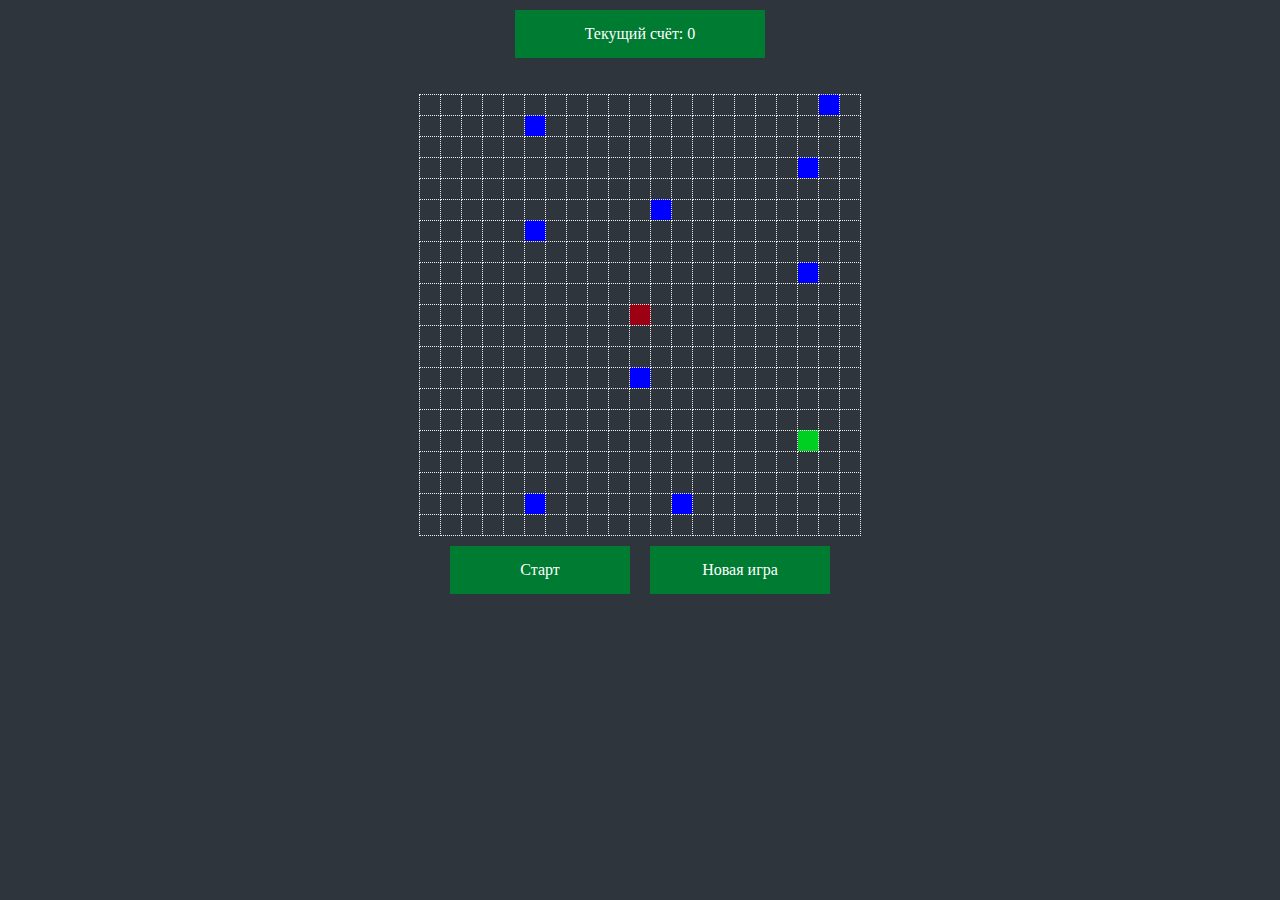
<file: index.html>
<!DOCTYPE html>
<html lang="en">
<head>
    <meta charset="UTF-8">
    <title>Змейка</title>
    <link rel="stylesheet" href="style.css" />
</head>
<body>
<div class="score-wrap">
    <div id="score-block" class="score"></div>
</div>
<div id="game-wrap">
    <table id="game"></table>
</div>
<div id="menu">
    <div id="playButton" class="menuButton">Старт</div>
    <div id="newGameButton" class="menuButton">Новая игра</div>
</div>

<script src="hw.js"></script>
<script src="js.js"></script>
</body>
</html>
</file>
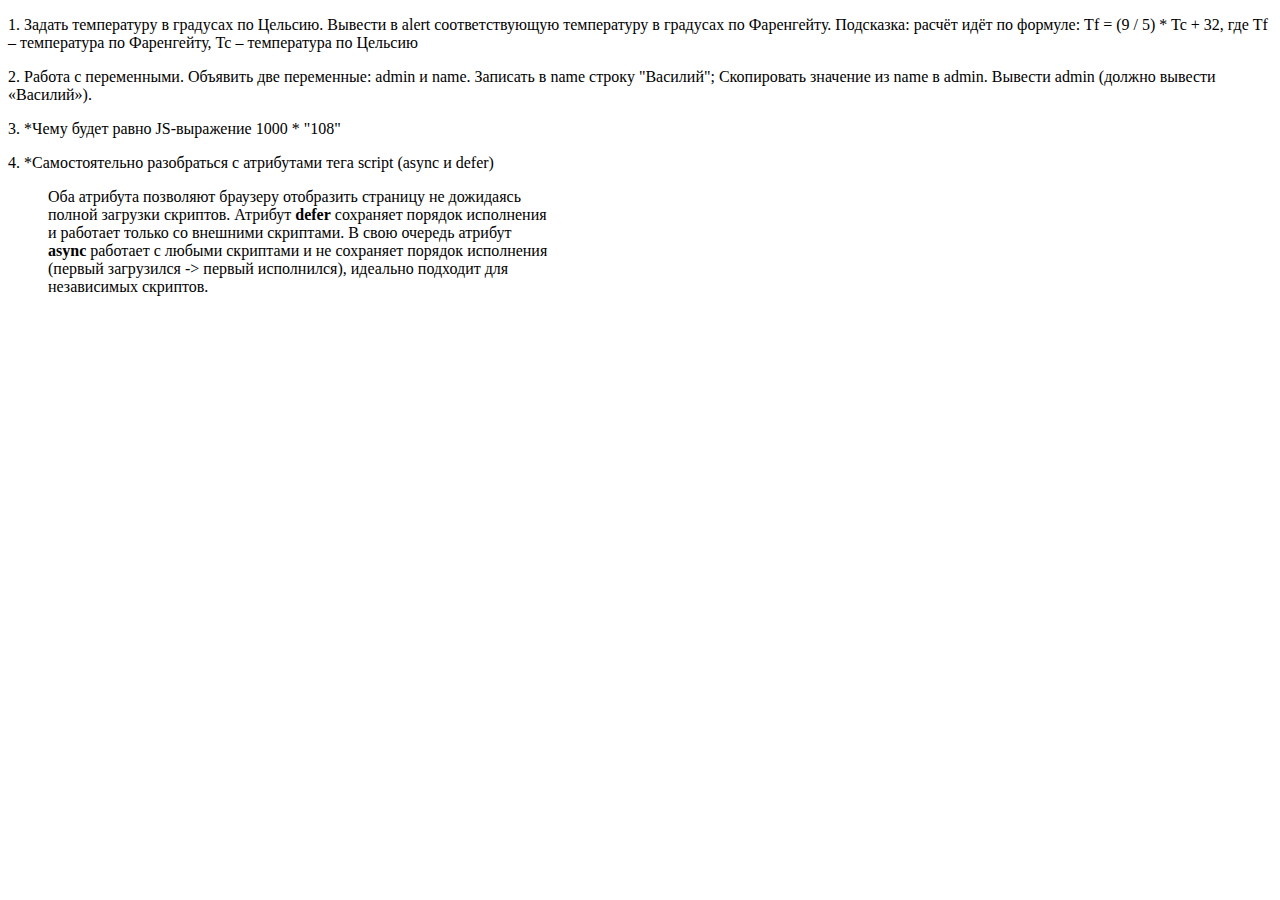
<file: lesson_1/index.html>
<!DOCTYPE html>
<html lang="en">

<head>
    <meta charset="UTF-8">
    <meta http-equiv="X-UA-Compatible" content="IE=edge">
    <meta name="viewport" content="width=device-width, initial-scale=1.0">
    <title>Lesson 1</title>
</head>

<body>
    <p>1. Задать температуру в градусах по Цельсию. Вывести в alert соответствующую температуру в градусах по Фаренгейту. Подсказка: расчёт идёт по формуле: Tf = (9 / 5) * Tc + 32, где Tf – температура по Фаренгейту, Tc – температура по Цельсию</p>
    <script src="script1.js" defer></script>
    <p>2. Работа с переменными. Объявить две переменные: admin и name. Записать в name строку "Василий"; Скопировать значение из name в admin. Вывести admin (должно вывести «Василий»).</p>
    <script src="script2.js" defer></script>
    <p>3. *Чему будет равно JS-выражение 1000 * "108"</p>
    <script src="script3.js" defer></script>
    <p> 4. *Самостоятельно разобраться с атрибутами тега script (async и defer)</p>
    <div style="margin-left: 40px; width: 40%;">Оба атрибута позволяют браузеру отобразить страницу не дожидаясь полной загрузки скриптов. Атрибут <b>defer</b> сохраняет порядок исполнения и работает только со внешними скриптами. В свою очередь атрибут <b>async</b> работает с любыми скриптами и
        не сохраняет порядок исполнения (первый загрузился -> первый исполнился), идеально подходит для независимых скриптов.</div>
</body>

</html>
</file>
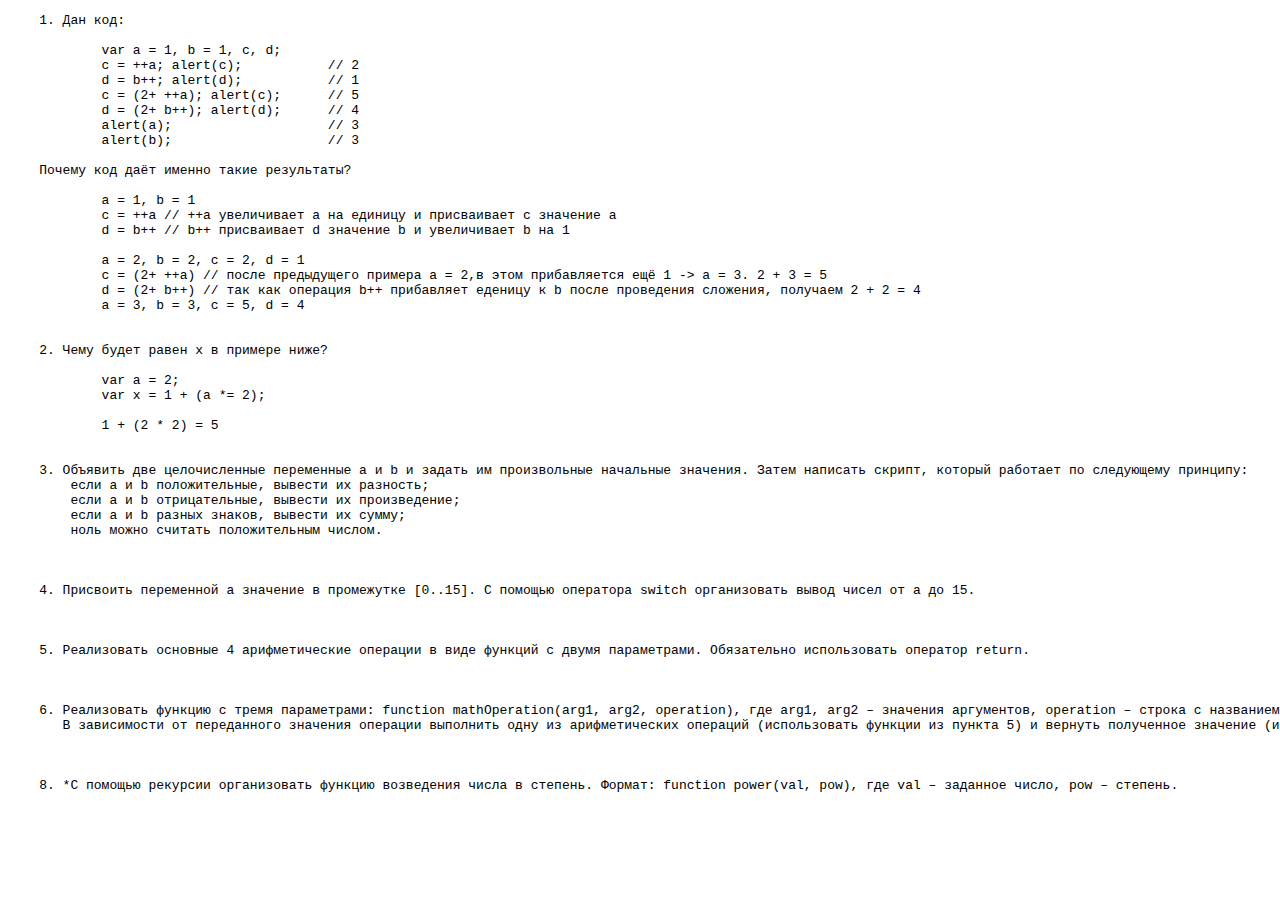
<file: lesson_2/index.html>
<!DOCTYPE html>
<html lang="en">

<head>
    <meta charset="UTF-8">
    <meta http-equiv="X-UA-Compatible" content="IE=edge">
    <meta name="viewport" content="width=device-width, initial-scale=1.0">
    <title>Lesson 2</title>
</head>

<body>
    <pre>
    1. Дан код:
            
            var a = 1, b = 1, c, d;
            c = ++a; alert(c);           // 2
            d = b++; alert(d);           // 1
            c = (2+ ++a); alert(c);      // 5
            d = (2+ b++); alert(d);      // 4
            alert(a);                    // 3
            alert(b);                    // 3
        
    Почему код даёт именно такие результаты?
        
            a = 1, b = 1
            c = ++a // ++a увеличивает a на единицу и присваивает c значение а
            d = b++ // b++ присваивает d значение b и увеличивает b на 1
            
            a = 2, b = 2, c = 2, d = 1
            с = (2+ ++a) // после предыдущего примера a = 2,в этом прибавляется ещё 1 -> a = 3. 2 + 3 = 5
            d = (2+ b++) // так как операция b++ прибавляет еденицу к b после проведения сложения, получаем 2 + 2 = 4
            a = 3, b = 3, c = 5, d = 4

    
    2. Чему будет равен x в примере ниже?

            var a = 2;
            var x = 1 + (a *= 2);

            1 + (2 * 2) = 5

    
    3. Объявить две целочисленные переменные a и b и задать им произвольные начальные значения. Затем написать скрипт, который работает по следующему принципу: 
        если a и b положительные, вывести их разность; 
        если а и b отрицательные, вывести их произведение;
        если а и b разных знаков, вывести их сумму; 
        ноль можно считать положительным числом.
    <!-- <script src="script3.js"></script> -->


    4. Присвоить переменной а значение в промежутке [0..15]. С помощью оператора switch организовать вывод чисел от a до 15.
    <!-- <script src="script4.js"></script> -->
    

    5. Реализовать основные 4 арифметические операции в виде функций с двумя параметрами. Обязательно использовать оператор return.
    <!-- <script src="script5.js"></script> -->


    6. Реализовать функцию с тремя параметрами: function mathOperation(arg1, arg2, operation), где arg1, arg2 – значения аргументов, operation – строка с названием операции. 
       В зависимости от переданного значения операции выполнить одну из арифметических операций (использовать функции из пункта 5) и вернуть полученное значение (использовать switch).
    <!-- <script src="script6.js"></script> -->


    8. *С помощью рекурсии организовать функцию возведения числа в степень. Формат: function power(val, pow), где val – заданное число, pow – степень.
    <!-- <script src="script8.js"></script> -->
    </pre>
</body>

</html>
</file>
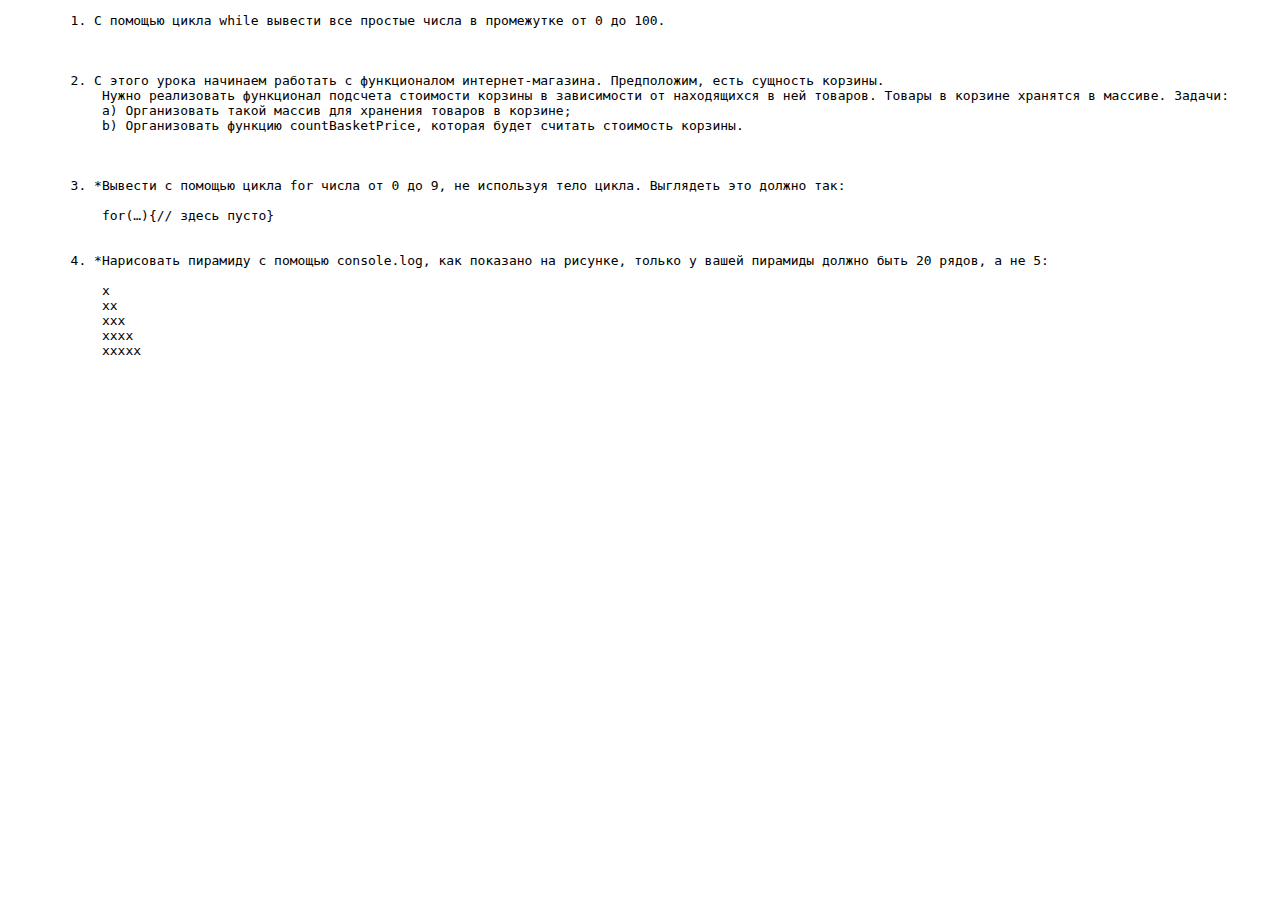
<file: lesson_3/index.html>
<!DOCTYPE html>
<html lang="en">

<head>
    <meta charset="UTF-8">
    <meta http-equiv="X-UA-Compatible" content="IE=edge">
    <meta name="viewport" content="width=device-width, initial-scale=1.0">
    <title>Lesson 3</title>
</head>

<body>
    <pre>
        1. С помощью цикла while вывести все простые числа в промежутке от 0 до 100.
        <!-- <script src="script1.js"></script> -->


        2. С этого урока начинаем работать с функционалом интернет-магазина. Предположим, есть сущность корзины. 
            Нужно реализовать функционал подсчета стоимости корзины в зависимости от находящихся в ней товаров. Товары в корзине хранятся в массиве. Задачи:
            a) Организовать такой массив для хранения товаров в корзине;
            b) Организовать функцию countBasketPrice, которая будет считать стоимость корзины.
        <!-- <script src="script2.js"></script> -->


        3. *Вывести с помощью цикла for числа от 0 до 9, не используя тело цикла. Выглядеть это должно так:
            
            for(…){// здесь пусто}
        <!-- <script src="script3.js"></script> -->

        4. *Нарисовать пирамиду с помощью console.log, как показано на рисунке, только у вашей пирамиды должно быть 20 рядов, а не 5:
            
            x
            xx
            xxx
            xxxx
            xxxxx
        <!-- <script src="script4.js"></script> -->
    </pre>
</body>

</html>
</file>
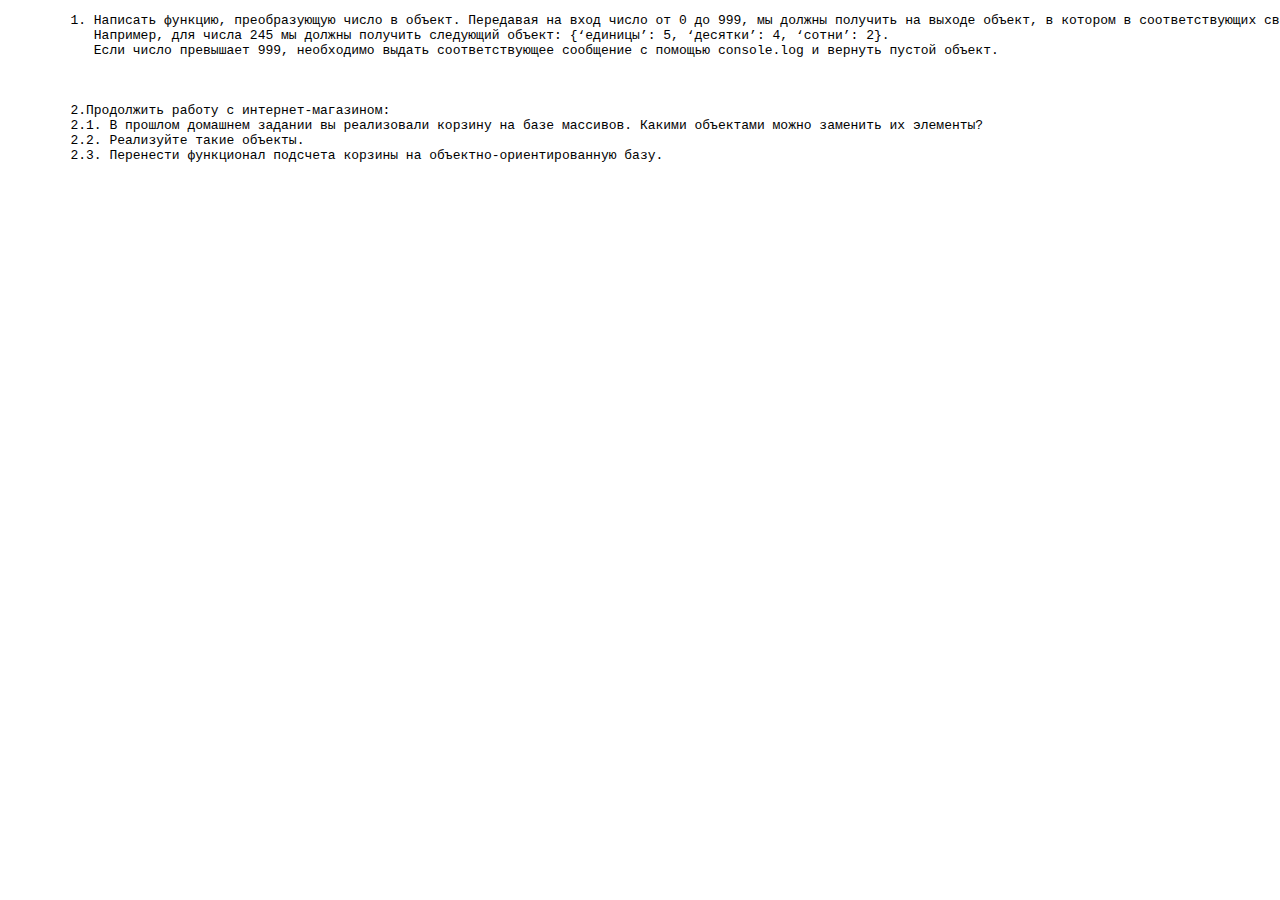
<file: lesson_4/index.html>
<!DOCTYPE html>
<html lang="en">

<head>
    <meta charset="UTF-8">
    <meta http-equiv="X-UA-Compatible" content="IE=edge">
    <meta name="viewport" content="width=device-width, initial-scale=1.0">
    <title>Lesson 4</title>
</head>

<body>
    <pre>
        1. Написать функцию, преобразующую число в объект. Передавая на вход число от 0 до 999, мы должны получить на выходе объект, в котором в соответствующих свойствах описаны единицы, десятки и сотни.
           Например, для числа 245 мы должны получить следующий объект: {‘единицы’: 5, ‘десятки’: 4, ‘сотни’: 2}.
           Если число превышает 999, необходимо выдать соответствующее сообщение с помощью console.log и вернуть пустой объект.
        <!-- <script src="script1.js"></script> -->


        2.Продолжить работу с интернет-магазином:
        2.1. В прошлом домашнем задании вы реализовали корзину на базе массивов. Какими объектами можно заменить их элементы?
        2.2. Реализуйте такие объекты.
        2.3. Перенести функционал подсчета корзины на объектно-ориентированную базу.
        <!-- <script src="script2.js"></script> -->
    </pre>

</body>

</html>
</file>
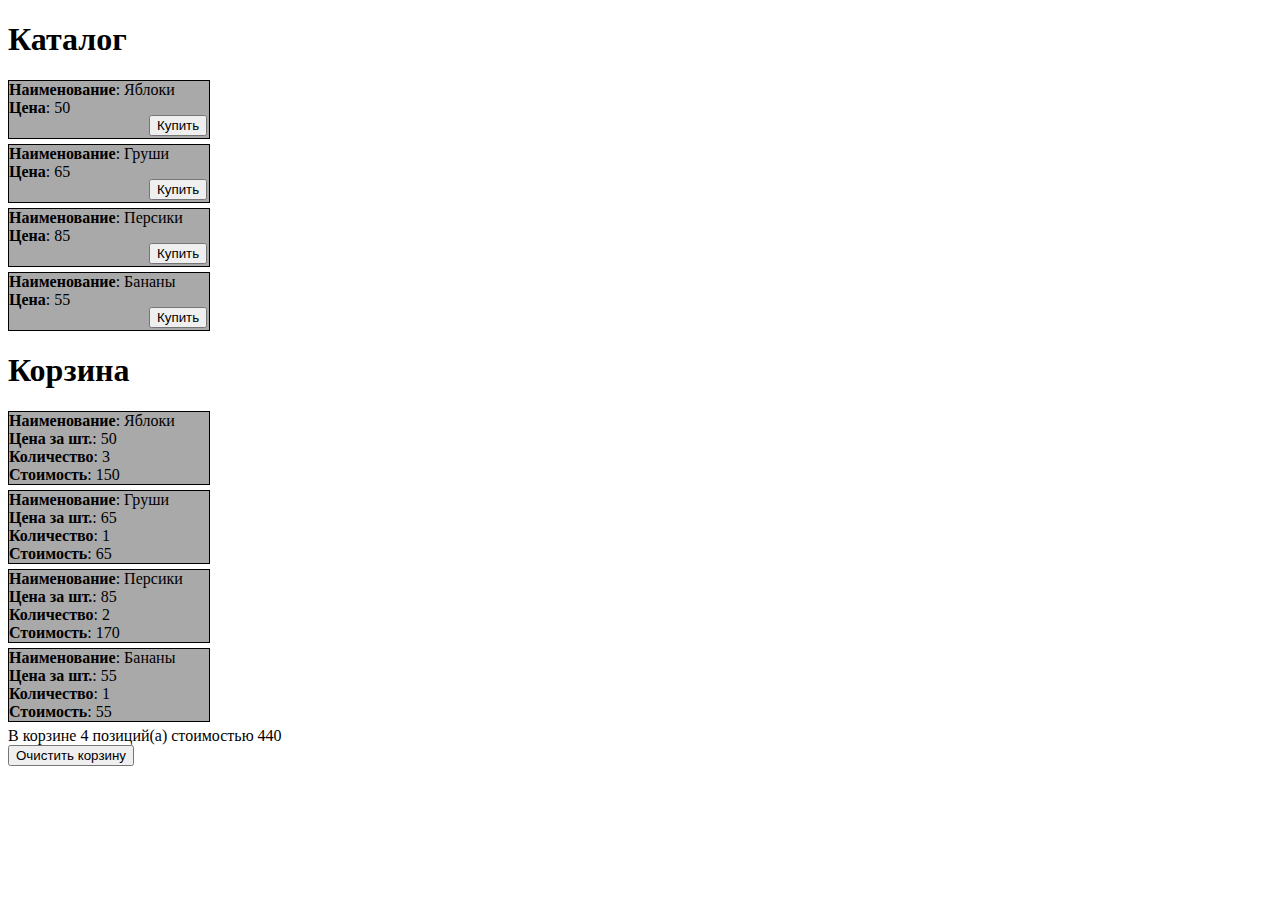
<file: lesson_6/index.html>
<!doctype html>
<html lang="en">
<head>
    <meta charset="UTF-8">
    <title>Lesson 6</title>
    <script src="cart.js" defer></script>
    <script src="catalog.js" defer></script>
    <style>
        .buy-btn {
            position: relative;
            left: 70%;
            bottom: 2px;
        }
        .catalog {
            margin-bottom: 20px;
        }
        .good {
            width: 200px;
            border: 1px solid black;
            margin-bottom: 5px;
            background: darkgrey;
        }
    </style>
</head>
<body>
    <h1>Каталог</h1>
    <div class="catalog"></div>
    <h1>Корзина</h1>
    <div class="cart-list"></div>
    <button class="cart-btn">Очистить корзину</button>
</body>
</html>
</file>
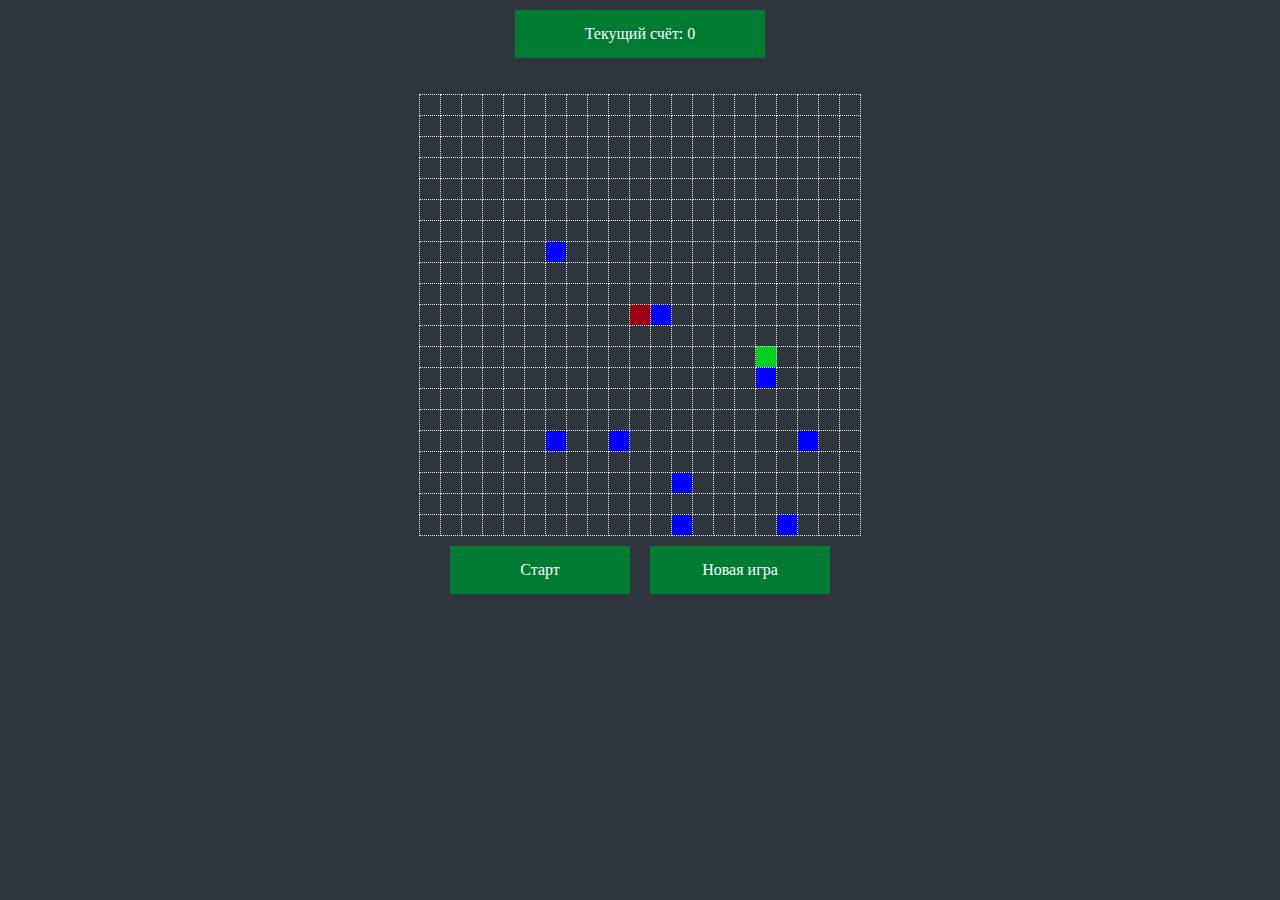
<file: task_1/index.html>
<!DOCTYPE html>
<html lang="en">
<head>
    <meta charset="UTF-8">
    <title>Змейка</title>
    <link rel="stylesheet" href="style.css" />
</head>
<body>
<div class="score-wrap">
    <div id="score-block" class="score"></div>
</div>
<div id="game-wrap">
    <table id="game"></table>
</div>
<div id="menu">
    <div id="playButton" class="menuButton">Старт</div>
    <div id="newGameButton" class="menuButton">Новая игра</div>
</div>

<script src="js.js"></script>
</body>
</html>
</file>
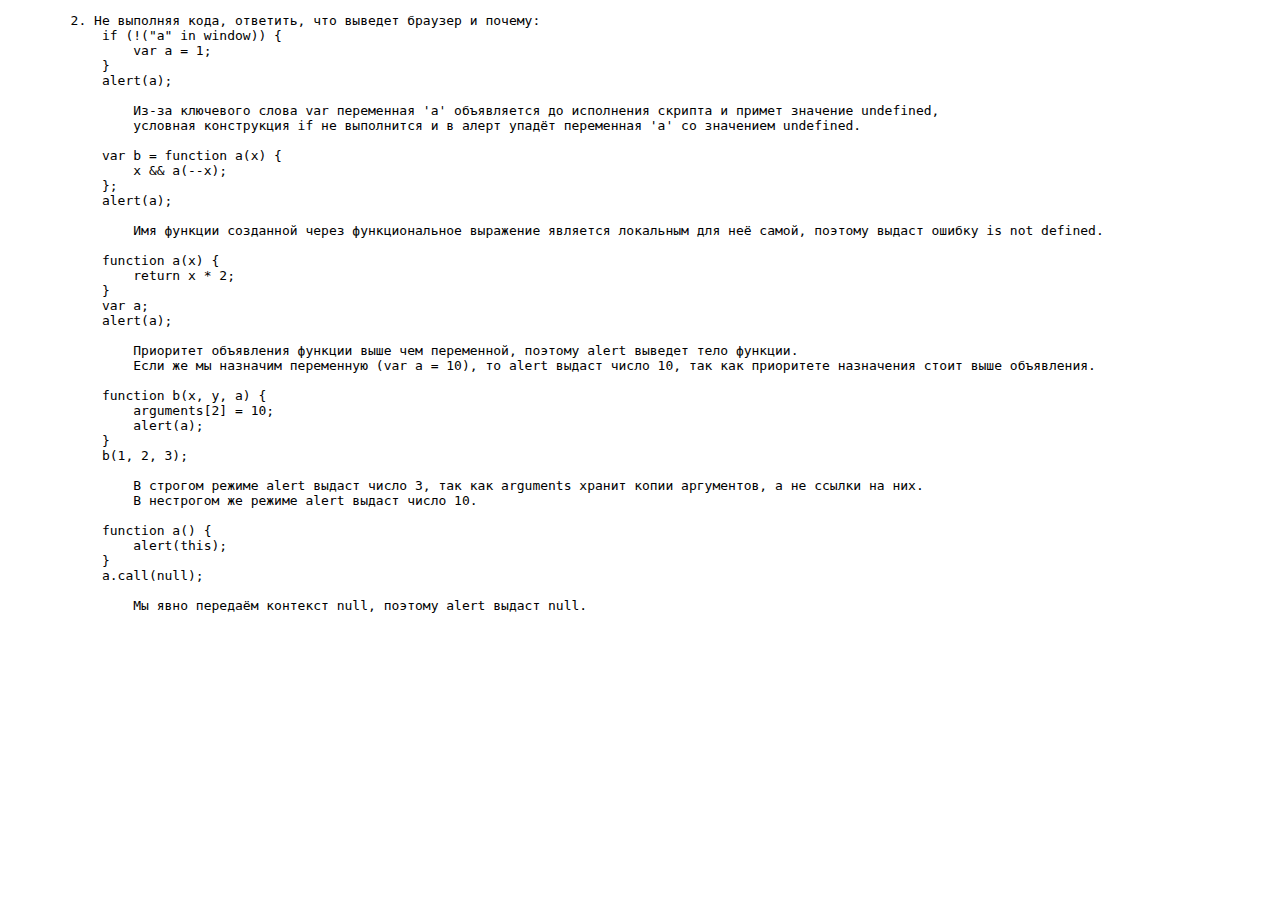
<file: task_2/index.html>
<!DOCTYPE html>
<html lang="en">
<head>
    <meta charset="UTF-8">
    <title>Title</title>
</head>
<body>
    <pre>
        2. Не выполняя кода, ответить, что выведет браузер и почему:
            if (!("a" in window)) {
                var a = 1;
            }
            alert(a);

                Из-за ключевого слова var переменная 'a' объявляется до исполнения скрипта и примет значение undefined,
                условная конструкция if не выполнится и в алерт упадёт переменная 'a' со значением undefined.

            var b = function a(x) {
                x && a(--x);
            };
            alert(a);

                Имя функции созданной через функциональное выражение является локальным для неё самой, поэтому выдаст ошибку is not defined.

            function a(x) {
                return x * 2;
            }
            var a;
            alert(a);

                Приоритет объявления функции выше чем переменной, поэтому alert выведет тело функции.
                Если же мы назначим переменную (var a = 10), то alert выдаст число 10, так как приоритете назначения стоит выше объявления.

            function b(x, y, a) {
                arguments[2] = 10;
                alert(a);
            }
            b(1, 2, 3);

                В строгом режиме alert выдаст число 3, так как arguments хранит копии аргументов, а не ссылки на них.
                В нестрогом же режиме alert выдаст число 10.

            function a() {
                alert(this);
            }
            a.call(null);

                Мы явно передаём контекст null, поэтому alert выдаст null.
    </pre>
</body>
</html>
</file>
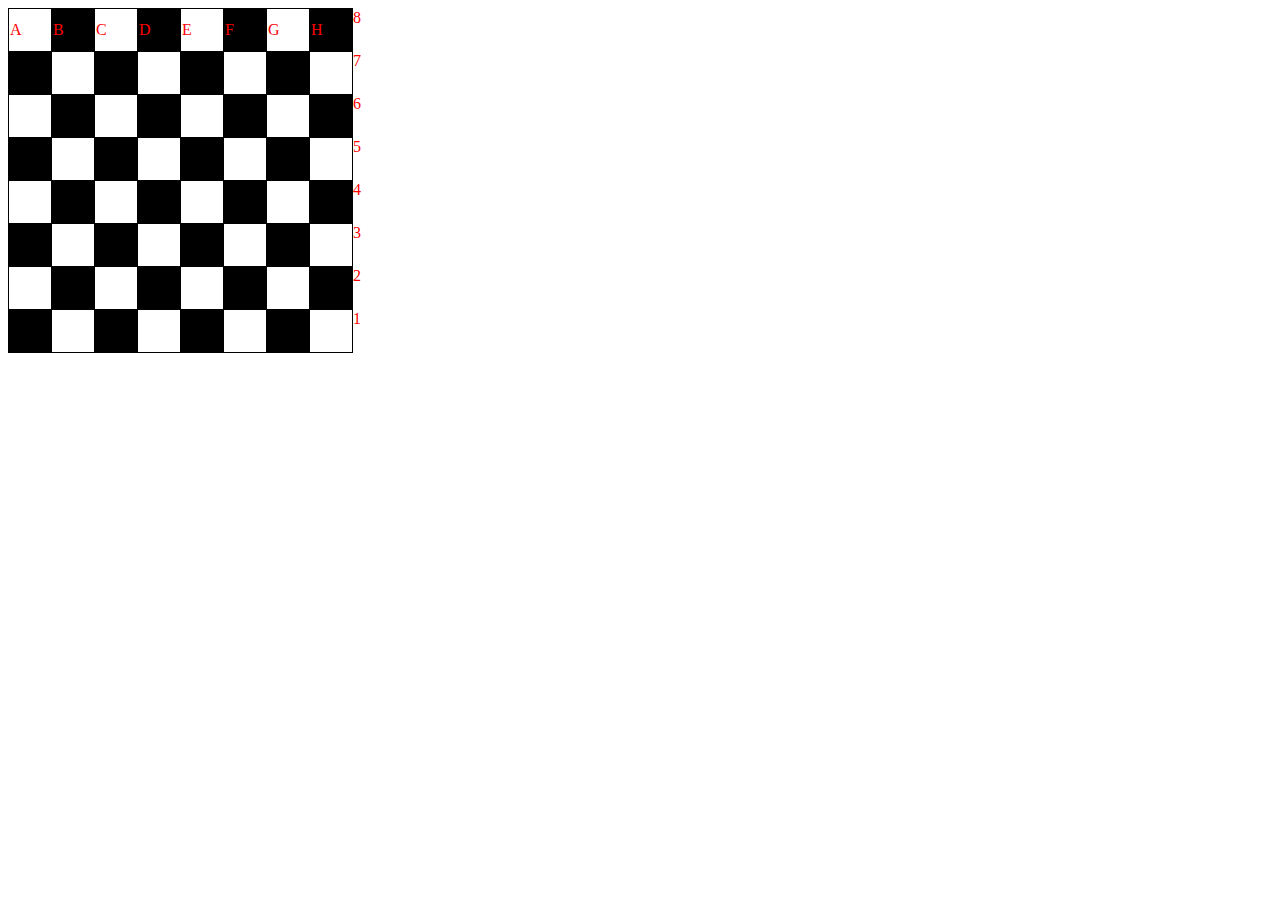
<file: lesson_5_task_1.html>
<!DOCTYPE html>
<html lang="en">
<head>
    <meta charset="UTF-8">
    <meta name="viewport"
          content="width=device-width, user-scalable=no, initial-scale=1.0, maximum-scale=1.0, minimum-scale=1.0">
    <meta http-equiv="X-UA-Compatible" content="ie=edge">
    <title>Lesson 5 Task 1</title>
    <style>
        table {
            border-collapse: collapse;
        }
        tr {
            width: 40px;
            height: 40px;
            color: red;
        }
        td {
            border: 1px solid black;
            width: 40px;
            height: 40px;
            color: red;
        }
    </style>
</head>
<body>

</body>
<script>
    function chessBoard() {
        document.body.insertAdjacentHTML("afterbegin", "<table></table>");
        for(let i = 0; i < 8; i++) {
            createRow();
            for(let j = 0; j < 8; j++) {
                createCell();
                const cell = document.querySelector('tr:last-child > td:last-child');
                if(!(i % 2 === j % 2)) cell.style.backgroundColor= 'black';
            }
        }
        nameRowCol();
    }

    function nameRowCol() {
        const chars = ['A', 'B', 'C', 'D', 'E', 'F', 'G', 'H'];
        for(let i = 0; i < 8; i++) {
            const row = document.querySelector(`tr:nth-child(${i + 1})`);
            row.innerHTML += 8 - i;
            const col = document.querySelector(`td:nth-child(${i + 1})`);
            col.innerHTML += chars[i];
        }
    }

    function createRow() {
        const table = document.querySelector('table');
        const trElem = document.createElement('tr');
        table.appendChild(trElem);
    }

    function createCell() {
        const trElem = document.querySelector('tr:last-child');
        const tdElem = document.createElement('td');
        trElem.appendChild(tdElem);
    }

    chessBoard();
</script>
</html>
</file>
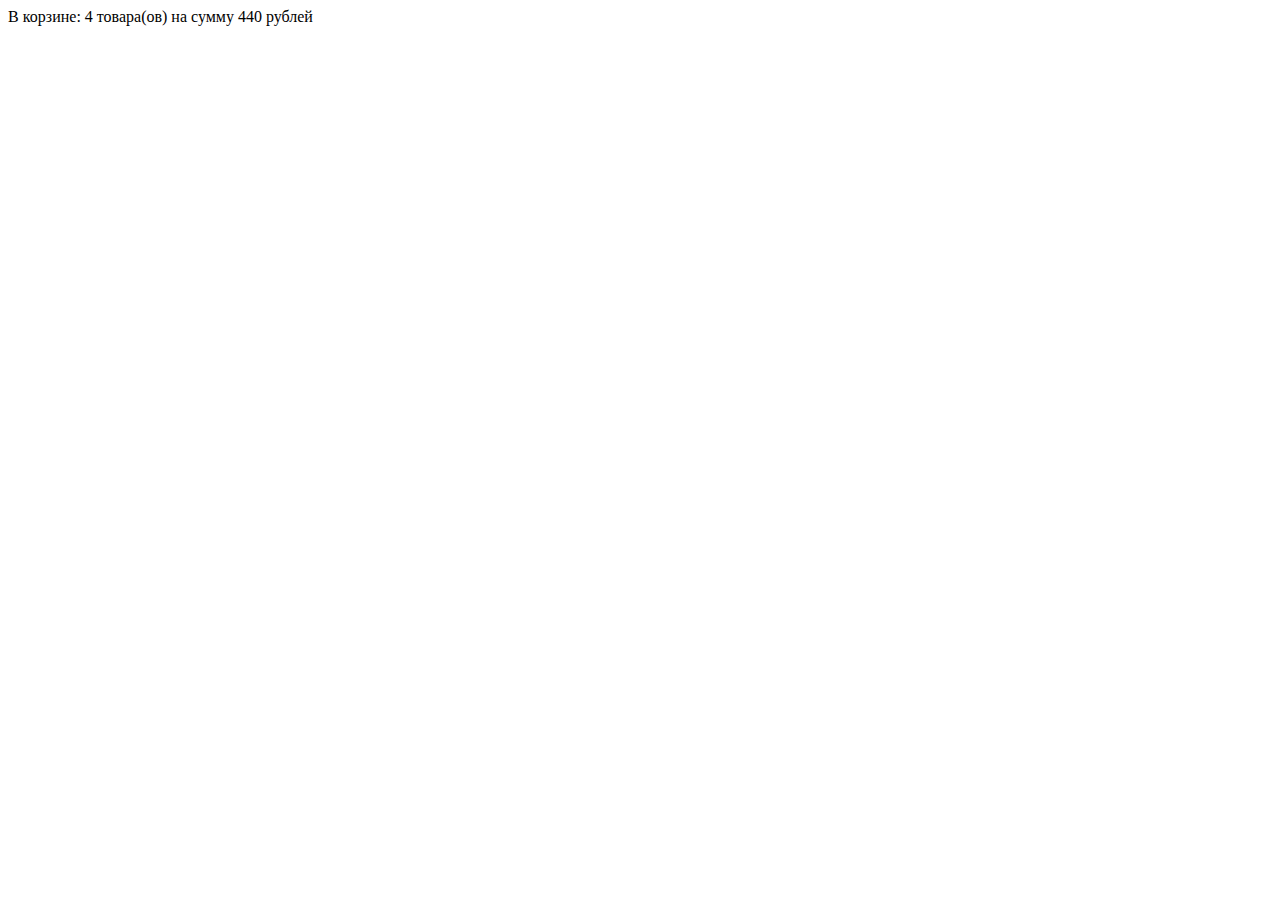
<file: lesson_5_task_3.html>
<!doctype html>
<html lang="en">
<head>
    <meta charset="UTF-8">
    <meta name="viewport"
          content="width=device-width, user-scalable=no, initial-scale=1.0, maximum-scale=1.0, minimum-scale=1.0">
    <meta http-equiv="X-UA-Compatible" content="ie=edge">
    <title>Lesson 5 Task 3</title>
</head>
<body>
    <div class="basket"></div>
</body>
<script>
    function getProduct(name, price, count) {
        return {
            name,
            price,
            count,
            calcFullPrice() {
                return this.price * this.count;
            }
        }
    }

    function getBasket(products) {
        return {
            products,
            countBasketPrice() {
                return this.products.reduce((total_price, product) => total_price + product.calcFullPrice(), 0);
            },

            outputBasket() {
                const countedPrice = this.countBasketPrice();
                const bst = document.querySelector('.basket');
                if (countedPrice > 0) {
                    bst.textContent += `В корзине: ${this.products.length} товара(ов) на сумму ${countedPrice} рублей`;
                } else {
                bst.textContent += 'Корзина пуста';
                }
            }
        }
    }

    let productList = [
        getProduct('Яблоки', 50, 3),
        getProduct('Груши', 65, 1),
        getProduct('Персики', 85, 2),
        getProduct('Бананы', 55, 1)
    ]
    let basket = getBasket(productList);

    basket.outputBasket();
</script>
</html>
</file>
<file: style.css>
*{
    margin: 0;
    padding: 0;
    background: #2e353d;
}
.menuButton{
    width: 150px;
    padding: 15px;
    margin: 10px;
    color: white;
    background: #007b32;
    text-align: center;
    cursor: pointer;
}
.menuButton:hover{
    background: #009641;
}
.score-wrap{
    display: flex;
    justify-content: center;
}
.score {
    text-align: center;
    width: 220px;
    padding: 15px;
    margin: 10px;
    color: white;
    background: #007b32;
}

#game{
    border-collapse: collapse;
    margin: 2% auto 0;
}
#menu{
    display: flex;
    justify-content: center;
}
td.cell{
    width: 20px;
    height: 20px;
    border: 1px dotted #eee;
    border-collapse: collapse;
}
.food{
    background: #00d021;
}
.barrier{
    background: blue;
}
.snakeBody{
    background: #e5e5e5;
}
.snakeHead{
    background: #9b0013;
}
.disabled {
    background: #7c7c7c;
}
.disabled:hover{
    background: #7c7c7c;
}
</file>
<file: task_1/style.css>
*{
    margin: 0;
    padding: 0;
    background: #2e353d;
}
.menuButton{
    width: 150px;
    padding: 15px;
    margin: 10px;
    color: white;
    background: #007b32;
    text-align: center;
    cursor: pointer;
}
.menuButton:hover{
    background: #009641;
}
.score-wrap{
    display: flex;
    justify-content: center;
}
.score {
    text-align: center;
    width: 220px;
    padding: 15px;
    margin: 10px;
    color: white;
    background: #007b32;
}

#game{
    border-collapse: collapse;
    margin: 2% auto 0;
}
#menu{
    display: flex;
    justify-content: center;
}
td.cell{
    width: 20px;
    height: 20px;
    border: 1px dotted #eee;
    border-collapse: collapse;
}
.food{
    background: #00d021;
}
.barrier{
    background: blue;
}
.snakeBody{
    background: #e5e5e5;
}
.snakeHead{
    background: #9b0013;
}
.disabled {
    background: #7c7c7c;
}
.disabled:hover{
    background: #7c7c7c;
}
</file>
